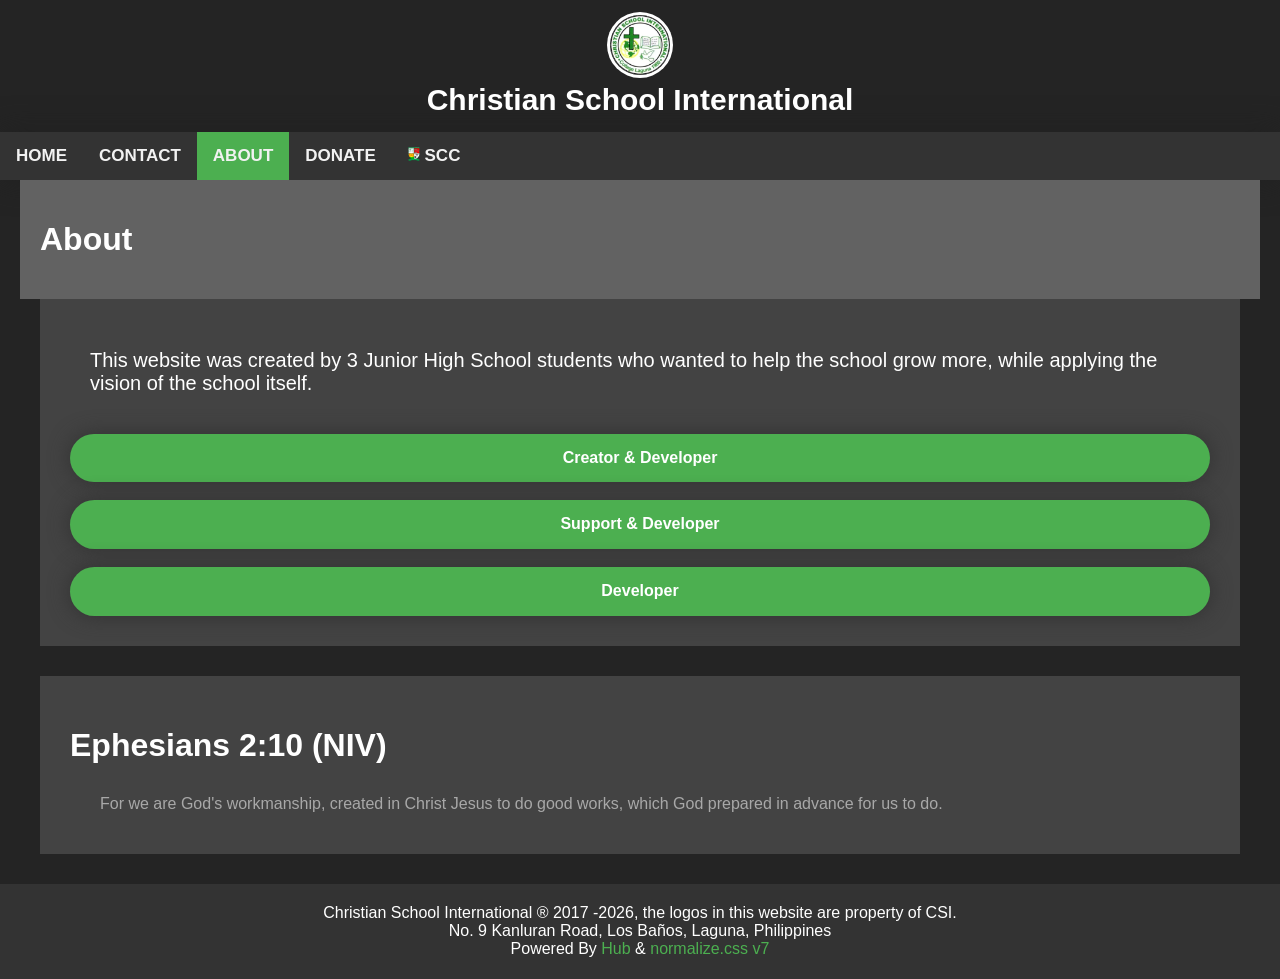
<file: about.html>
<!DOCTYPE HTML>
<html>

<head>
    <title>About - Christian School International</title>
    <meta name="author" content="Ivan Louis A. Arellano">
    <meta name="viewport" content="width=device-width, intial-scale=1">
    <link rel="stylesheet" type="text/css" href="css/main.css">
    <link rel="stylesheet" type="text/css" href="css/hub.min.css">
    <link rel="icon" href="csi-logo.png">
</head>

<body>
    <div class="csi">
        <a href="index.html">
            <img src="csi-logo.png" title="Christian School International" alt="Christian School International"><br>Christian School International</a>
    </div>
    <!-- responsive navigation bar -->
    <div class="topnav" id="myTopnav">
        <a href="index.html">Home</a>
        <a href="contact.html">Contact</a>
        <a class="active" href="about.html">About</a>
        <a href="#donate">Donate</a>
        <a href="https://www.facebook.com/pg/CSIHSSCC/"><img class="image-resize" src="scc-logo.png"> SCC</a>
        <a href="javascript:void(0);" style="font-size:14.6px;" class="icon" onclick="myFunction()">&#9776;</a>
    </div>
    <!-- content -->
    <div class="header-content">
        <h1>About</h1>
    </div>
    <div class="content">
        <p>
            This website was created by 3 Junior High School students who wanted to help the school grow more, while applying the vision of the school itself.
        </p>
        <br>
        <a id="button" href="https://www.facebook.com/nexislexi/" class="button">Creator &amp; Developer</a><br>
        <a id="button" href="https://www.facebook.com/HarlequinII" class="button">Support &amp; Developer</a><br>
        <a id="button" href="https://www.facebook.com/Technolight123" class="button">Developer</a>
    </div>
    <div class="content">
        <h1>Ephesians 2:10 (NIV)</h1>
        <h4>For we are God's workmanship, created in Christ Jesus to do good works, which God prepared in advance for us to do.</h4>
    </div>
    <!-- footer -->
    <div class="footer">
        Christian School International &reg; 2017
        <script>
            new Date().getFullYear() > 1914 && document.write("-" + new Date().getFullYear());

        </script>, the logos in this website are property of CSI.
        <br>No. 9 Kanluran Road, Los Baños, Laguna, Philippines
        <br>Powered By <a href="https://github.com/NexisLexis/hub">Hub</a> & <a href="https://necolas.github.io/normalize.css">normalize.css v7</a>
    </div>
    <!-- javascripts -->
    <script>
        function myFunction() {
            var x = document.getElementById("myTopnav");
            if (x.className === "topnav") {
                x.className += " responsive";
            } else {
                x.className = "topnav";
            }
        }

    </script>
</body>

</html>
</file>
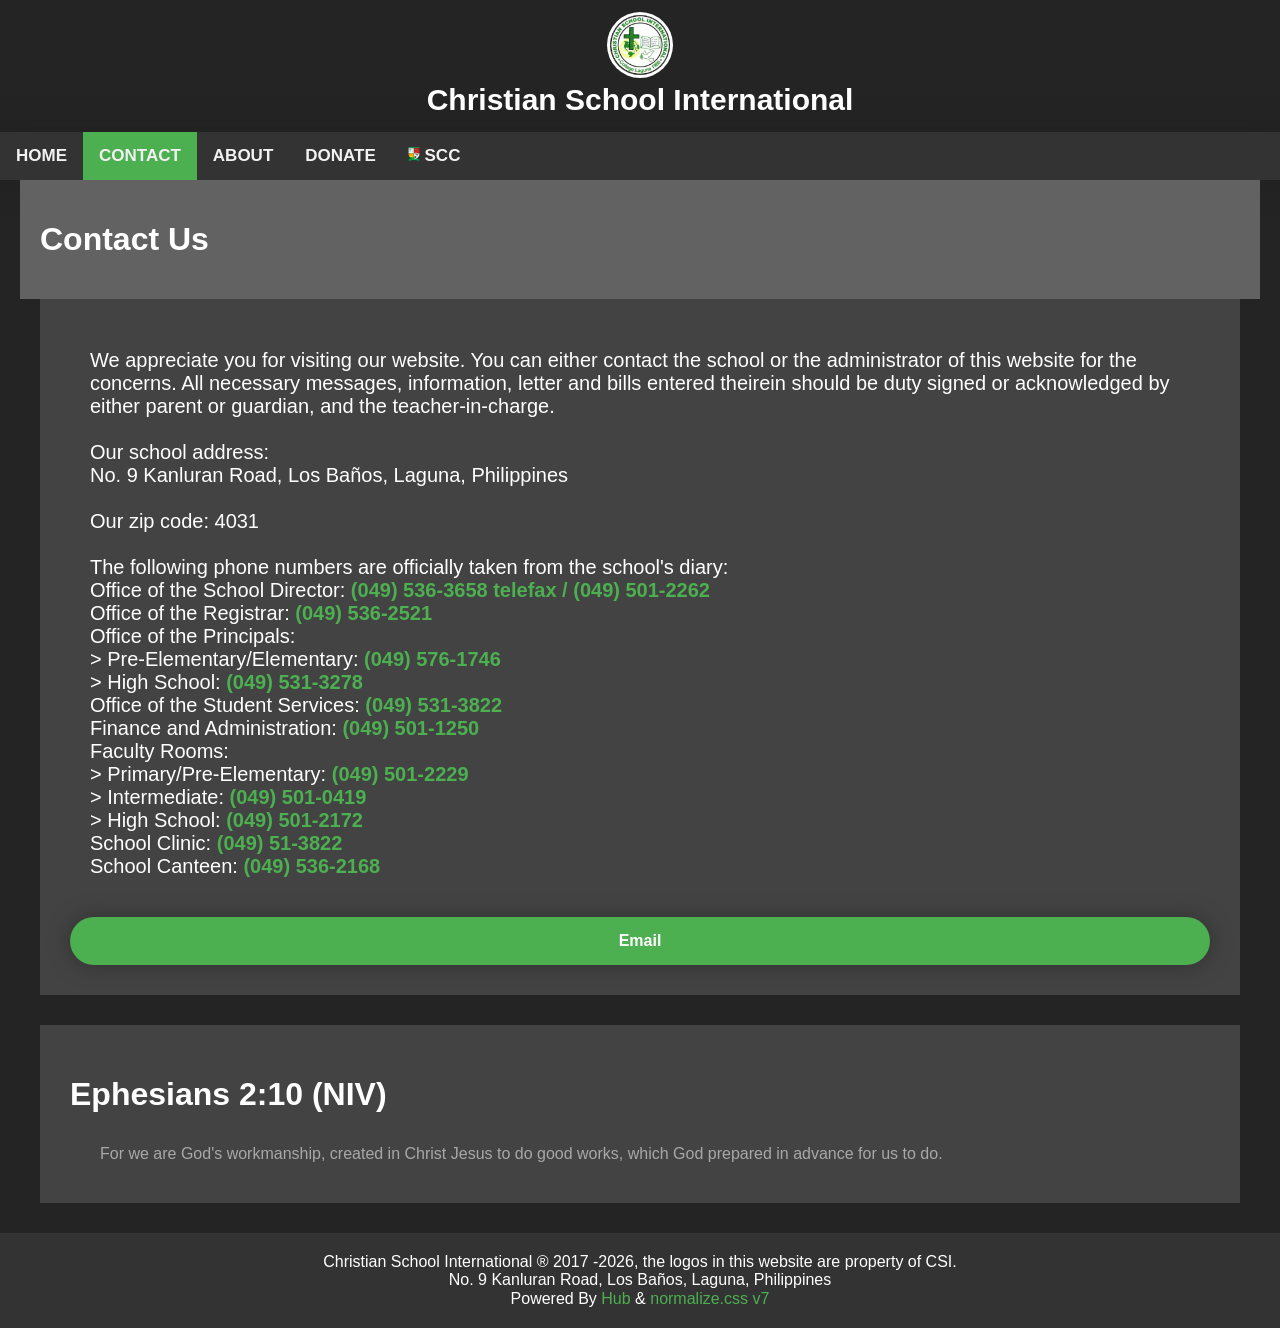
<file: contact.html>
<!DOCTYPE HTML>
<html>

<head>
    <title>Contact - Christian School International</title>
    <meta name="author" content="Ivan Louis A. Arellano">
    <meta name="viewport" content="width=device-width, intial-scale=1">
    <link rel="stylesheet" type="text/css" href="css/main.css">
    <link rel="stylesheet" type="text/css" href="css/hub.min.css">
    <link rel="icon" href="csi-logo.png">
</head>

<body>
    <div class="csi">
        <a href="index.html">
            <img src="csi-logo.png" title="Christian School International" alt="Christian School International"><br>Christian School International</a>
    </div>
    <!-- responsive navigation bar -->
    <div class="topnav" id="myTopnav">
        <a href="index.html">Home</a>
        <a class="active" href="contact.html">Contact</a>
        <a href="about.html">About</a>
        <a href="#donate">Donate</a>
        <a href="https://www.facebook.com/pg/CSIHSSCC/"><img class="image-resize" src="scc-logo.png"> SCC</a>
        <a href="javascript:void(0);" style="font-size:14.6px;" class="icon" onclick="myFunction()">&#9776;</a>
    </div>
    <!-- content -->
    <div class="header-content">
        <h1>Contact Us</h1>
    </div>
    <div class="content">
        <p>We appreciate you for visiting our website. You can either contact the school or the administrator of this website for the concerns. All necessary messages, information, letter and bills entered theirein should be duty signed or acknowledged by either parent or guardian, and the teacher-in-charge.<br><br> Our school address: <br> No. 9 Kanluran Road, Los Ba&ntilde;os, Laguna, Philippines<br><br> Our zip code: 4031<br><br> The following phone numbers are officially taken from the school's diary:<br> Office of the School Director: <span class="phone-number">(049) 536-3658 telefax / (049) 501-2262</span><br> Office of the Registrar: <span class="phone-number">(049) 536-2521</span><br> Office of the Principals: <br> > Pre-Elementary/Elementary: <span class="phone-number">(049) 576-1746</span><br> > High School: <span class="phone-number">(049) 531-3278</span><br> Office of the Student Services: <span class="phone-number">(049) 531-3822</span><br> Finance and Administration: <span class="phone-number">(049) 501-1250</span><br> Faculty Rooms:<br> > Primary/Pre-Elementary: <span class="phone-number">(049) 501-2229</span><br> > Intermediate: <span class="phone-number">(049) 501-0419</span><br> > High School: <span class="phone-number">(049) 501-2172</span><br> School Clinic: <span class="phone-number">(049) 51-3822</span><br> School Canteen: <span class="phone-number">(049) 536-2168</span>
        </p>
        <br>
        <a id="button" href="mailto:vendaofficial@gmail.com" class="button">Email</a>
    </div>
    <div class="content">
        <h1>Ephesians 2:10 (NIV)</h1>
        <h4>For we are God's workmanship, created in Christ Jesus to do good works, which God prepared in advance for us to do.</h4>
    </div>
    <!-- footer -->
    <div class="footer">
        Christian School International &reg; 2017
        <script>
            new Date().getFullYear() > 1914 && document.write("-" + new Date().getFullYear());

        </script>, the logos in this website are property of CSI.
        <br>No. 9 Kanluran Road, Los Baños, Laguna, Philippines
        <br>Powered By <a href="https://github.com/NexisLexis/hub">Hub</a> & <a href="https://necolas.github.io/normalize.css">normalize.css v7</a>
    </div>
    <!-- javascripts -->
    <script>
        function myFunction() {
            var x = document.getElementById("myTopnav");
            if (x.className === "topnav") {
                x.className += " responsive";
            } else {
                x.className = "topnav";
            }
        }

    </script>
</body>

</html>
</file>
<file: css/main.css>
/* DOCUMENT BY Ivan Arellano */
*{
    padding: 0;
    margin: 0;
    text-decoration: none;
    font-family: sans-serif;
}
* a {
	-webkit-transition: 0.2s; /* Safari */
	-moz-transition: 0.2s; /* Mozilla */
	transition: 0.2s;
    color: #4CAF50;
}
.phone-number {
    color: #4CAF50;
    font-weight: bold;
}
table {
    border-collapse: collapse;
    margin: auto;
}
table caption {
    padding: 10px;
    font-size: 20px;
    font-weight: bold;
}
td, th {
    border: 1px solid white;
    padding: 10px;
}
body {
    background-color: rgb(36, 36, 36);
}
.image-resize {
	max-width: 12px;
}
.footer {
    text-align: center;
    padding: 20px;
    color: white;
    background: #333;
}
.content {
    color: white;
    background: #434343;
    margin: 40px;
    margin-top: 0px;
    margin-bottom: 30px;
    padding: 30px;
}
.content a {
	color: #a8a8a8;
}
.content a:hover {
	color: #626262;
}
.header-content {
    color: white;
    background: #626262;
    padding: 20px;
    margin-left: 20px;
    margin-right: 20px;
}
.content h4 {
    color: #a8a8a8;
    padding: 10px;
    font-weight: 100;
    margin-left: 20px;
}

.content p {
    font-size: 20px;
    margin-left: 20px;
    margin: 20px;
}
#center-block-img {
	display: block;
    margin: auto;
}
#button {
	color: white;
	display: flex;
	align-items: center;
	justify-content: center;
}
.button {
    border-radius: 100px;
    padding: 15px;
    background: #4CAF50;
    color: white;
    font-weight: bold;
    font-size: 16px;
	box-shadow: 0px 0px 20px 1px #333;
}
.button:hover {
    background: #333;
}
.button:active {
    background: #242424;
    color: #bababa;
}
.csi {
    font-size: 30px;
    font-weight: 600;
    text-align: center;
    padding: 15px;
    background: #242424;
    color: white;

}
.csi img {
    max-width: 60px;
    box-shadow: 0px 0px 0px 3px white;
    border-radius: 50%;
}
.csi a {
    color: white;
}
.csi a:hover {
    transition: 0.2s;
    color: #d4d4d4;
}
.topnav {
	text-transform: uppercase;
	font-weight: bold;
    overflow: hidden;
    background-color: #333;
    box-shadow: 0px 0px 30px 1px #212121;
}
.topnav a {
    float: left;
    display: block;
    color: #f2f2f2;
    text-align: center;
    padding: 14px 16px;
    text-decoration: none;
    font-size: 17px;
}
.topnav a:hover {
    background-color: #4CAF50;
    color: white;
}
.active {
    background-color: #4CAF50;
    color: white;
}
.topnav .icon {
    display: none;
}
@media screen and (max-width: 650px) {
    .topnav a:not(:first-child) {display: none;}
    .topnav a.icon {
    float: right;
    display: block;
  }
}

@media screen and (max-width: 650px) {
    .topnav.responsive {position: relative;}
    .topnav.responsive .icon {
    position: absolute;
    right: 0;
    top: 0;
  }
    .topnav.responsive a {
    float: none;
    display: block;
    text-align: left;
  }
}
</file>
<file: css/hub.min.css>
/*! normalize.css v7.0.0 | MIT License | github.com/necolas/normalize.css */

/* Document
   ========================================================================== */

/**
 * 1. Correct the line height in all browsers.
 * 2. Prevent adjustments of font size after orientation changes in
 *    IE on Windows Phone and in iOS.
 */

html {
    line-height: 1.15;
    /* 1 */
    -ms-text-size-adjust: 100%;
    /* 2 */
    -webkit-text-size-adjust: 100%;
    /* 2 */
}

/* Sections
   ========================================================================== */

/**
 * Remove the margin in all browsers (opinionated).
 */

body {
    margin: 0;
}

/**
 * Add the correct display in IE 9-.
 */

article,
aside,
footer,
header,
nav,
section {
    display: block;
}

/**
 * Correct the font size and margin on `h1` elements within `section` and
 * `article` contexts in Chrome, Firefox, and Safari.
 */

h1 {
    font-size: 2em;
    margin: 0.67em 0;
}

/* Grouping content
   ========================================================================== */

/**
 * Add the correct display in IE 9-.
 * 1. Add the correct display in IE.
 */

figcaption,
figure,
main {
    /* 1 */
    display: block;
}

/**
 * Add the correct margin in IE 8.
 */

figure {
    margin: 1em 40px;
}

/**
 * 1. Add the correct box sizing in Firefox.
 * 2. Show the overflow in Edge and IE.
 */

hr {
    box-sizing: content-box;
    /* 1 */
    height: 0;
    /* 1 */
    overflow: visible;
    /* 2 */
}

/**
 * 1. Correct the inheritance and scaling of font size in all browsers.
 * 2. Correct the odd `em` font sizing in all browsers.
 */

pre {
    font-family: monospace, monospace;
    /* 1 */
    font-size: 1em;
    /* 2 */
}

/* Text-level semantics
   ========================================================================== */

/**
 * 1. Remove the gray background on active links in IE 10.
 * 2. Remove gaps in links underline in iOS 8+ and Safari 8+.
 */

a {
    background-color: transparent;
    /* 1 */
    -webkit-text-decoration-skip: objects;
    /* 2 */
}

/**
 * 1. Remove the bottom border in Chrome 57- and Firefox 39-.
 * 2. Add the correct text decoration in Chrome, Edge, IE, Opera, and Safari.
 */

abbr[title] {
    border-bottom: none;
    /* 1 */
    text-decoration: underline;
    /* 2 */
    text-decoration: underline dotted;
    /* 2 */
}

/**
 * Prevent the duplicate application of `bolder` by the next rule in Safari 6.
 */

b,
strong {
    font-weight: inherit;
}

/**
 * Add the correct font weight in Chrome, Edge, and Safari.
 */

b,
strong {
    font-weight: bolder;
}

/**
 * 1. Correct the inheritance and scaling of font size in all browsers.
 * 2. Correct the odd `em` font sizing in all browsers.
 */

code,
kbd,
samp {
    font-family: monospace, monospace;
    /* 1 */
    font-size: 1em;
    /* 2 */
}

/**
 * Add the correct font style in Android 4.3-.
 */

dfn {
    font-style: italic;
}

/**
 * Add the correct background and color in IE 9-.
 */

mark {
    background-color: #ff0;
    color: #000;
}

/**
 * Add the correct font size in all browsers.
 */

small {
    font-size: 80%;
}

/**
 * Prevent `sub` and `sup` elements from affecting the line height in
 * all browsers.
 */

sub,
sup {
    font-size: 75%;
    line-height: 0;
    position: relative;
    vertical-align: baseline;
}

sub {
    bottom: -0.25em;
}

sup {
    top: -0.5em;
}

/* Embedded content
   ========================================================================== */

/**
 * Add the correct display in IE 9-.
 */

audio,
video {
    display: inline-block;
}

/**
 * Add the correct display in iOS 4-7.
 */

audio:not([controls]) {
    display: none;
    height: 0;
}

/**
 * Remove the border on images inside links in IE 10-.
 */

img {
    border-style: none;
}

/**
 * Hide the overflow in IE.
 */

svg:not(:root) {
    overflow: hidden;
}

/* Forms
   ========================================================================== */

/**
 * 1. Change the font styles in all browsers (opinionated).
 * 2. Remove the margin in Firefox and Safari.
 */

button,
input,
optgroup,
select,
textarea {
    font-family: sans-serif;
    /* 1 */
    font-size: 100%;
    /* 1 */
    line-height: 1.15;
    /* 1 */
    margin: 0;
    /* 2 */
}

/**
 * Show the overflow in IE.
 * 1. Show the overflow in Edge.
 */

button,
input {
    /* 1 */
    overflow: visible;
}

/**
 * Remove the inheritance of text transform in Edge, Firefox, and IE.
 * 1. Remove the inheritance of text transform in Firefox.
 */

button,
select {
    /* 1 */
    text-transform: none;
}

/**
 * 1. Prevent a WebKit bug where (2) destroys native `audio` and `video`
 *    controls in Android 4.
 * 2. Correct the inability to style clickable types in iOS and Safari.
 */

button,
html [type="button"],
/* 1 */

[type="reset"],
[type="submit"] {
    -webkit-appearance: button;
    /* 2 */
}

/**
 * Remove the inner border and padding in Firefox.
 */

button::-moz-focus-inner,
[type="button"]::-moz-focus-inner,
[type="reset"]::-moz-focus-inner,
[type="submit"]::-moz-focus-inner {
    border-style: none;
    padding: 0;
}

/**
 * Restore the focus styles unset by the previous rule.
 */

button:-moz-focusring,
[type="button"]:-moz-focusring,
[type="reset"]:-moz-focusring,
[type="submit"]:-moz-focusring {
    outline: 1px dotted ButtonText;
}

/**
 * Correct the padding in Firefox.
 */

fieldset {
    padding: 0.35em 0.75em 0.625em;
}

/**
 * 1. Correct the text wrapping in Edge and IE.
 * 2. Correct the color inheritance from `fieldset` elements in IE.
 * 3. Remove the padding so developers are not caught out when they zero out
 *    `fieldset` elements in all browsers.
 */

legend {
    box-sizing: border-box;
    /* 1 */
    color: inherit;
    /* 2 */
    display: table;
    /* 1 */
    max-width: 100%;
    /* 1 */
    padding: 0;
    /* 3 */
    white-space: normal;
    /* 1 */
}

/**
 * 1. Add the correct display in IE 9-.
 * 2. Add the correct vertical alignment in Chrome, Firefox, and Opera.
 */

progress {
    display: inline-block;
    /* 1 */
    vertical-align: baseline;
    /* 2 */
}

/**
 * Remove the default vertical scrollbar in IE.
 */

textarea {
    overflow: auto;
}

/**
 * 1. Add the correct box sizing in IE 10-.
 * 2. Remove the padding in IE 10-.
 */

[type="checkbox"],
[type="radio"] {
    box-sizing: border-box;
    /* 1 */
    padding: 0;
    /* 2 */
}

/**
 * Correct the cursor style of increment and decrement buttons in Chrome.
 */

[type="number"]::-webkit-inner-spin-button,
[type="number"]::-webkit-outer-spin-button {
    height: auto;
}

/**
 * 1. Correct the odd appearance in Chrome and Safari.
 * 2. Correct the outline style in Safari.
 */

[type="search"] {
    -webkit-appearance: textfield;
    /* 1 */
    outline-offset: -2px;
    /* 2 */
}

/**
 * Remove the inner padding and cancel buttons in Chrome and Safari on macOS.
 */

[type="search"]::-webkit-search-cancel-button,
[type="search"]::-webkit-search-decoration {
    -webkit-appearance: none;
}

/**
 * 1. Correct the inability to style clickable types in iOS and Safari.
 * 2. Change font properties to `inherit` in Safari.
 */

::-webkit-file-upload-button {
    -webkit-appearance: button;
    /* 1 */
    font: inherit;
    /* 2 */
}

/* Interactive
   ========================================================================== */

/*
 * Add the correct display in IE 9-.
 * 1. Add the correct display in Edge, IE, and Firefox.
 */

details,
/* 1 */

menu {
    display: block;
}

/*
 * Add the correct display in all browsers.
 */

summary {
    display: list-item;
}

/* Scripting
   ========================================================================== */

/**
 * Add the correct display in IE 9-.
 */

canvas {
    display: inline-block;
}

/**
 * Add the correct display in IE.
 */

template {
    display: none;
}

/* Hidden
   ========================================================================== */

/**
 * Add the correct display in IE 10-.
 */

[hidden] {
    display: none;
}

/* End of normalize.css */

/* ========================================================================== */

/* Start of Hub.css | MIT License | https://github.com/NexisLexis/hub/ */

* {
    transition: 0.2s !important;
}

/* a:hover {
    color: rgb(69, 133, 159);
    transition: 0.2s;
}
a, a:visited {
    text-decoration: none;
    color: rgba(135, 206, 235, 0.5)
} */

.link-blue a {
    color: deepskyblue;
}

.link-blue a:hover {
    color: skyblue;
}

.link-red a {
    color: indianred;
}

.link-red a:hover {
    color: darkred;
}

.link-white a {
    color: white;
}

.link-white a:hover {
    color: rgb(135, 300, 235);
}

.text-bold {
    font-weight: bold;
}

.text-white {
    color: white;
}

.text-center {
    text-align: center;
}

.container {
    padding: 16px;
}

.margin {
    margin: 16px;
}

.brand {
    font-size: 28px;
    text-align: left;
}

.background-blue {
    background-color: #78c3ff;
    color: white;
}

.background-dark-blue {
    background-color: rgb(0, 90, 138);
    color: white;
}

.card {
    box-shadow: 0px 0px 7px 0px rgba(0, 0, 0, 0.5);
}

.card2 {
    box-shadow: 0px 0px 14px 0px rgba(0, 0, 0, 0.7);
}

.round {
    border-radius: 5px;
}

.round2 {
    border-radius: 10px;
}

.border-left {
    border-left: solid;
    border-width: 10px;
}

.background-pale-blue {
    background-color: rgba(135, 206, 235, 0.6);
}

.border-blue {
    border-left-color: deepskyblue;
}

.border-red {
    border-left-color: red;
}

.border-yellow {
    border-left-color: yellow;
}

.border-green {
    border-left-color: limegreen;
}

.background-pale-yellow {
    background-color: rgba(255, 250, 121, 0.6);
}

.background-pale-red {
    background-color: rgba(253, 147, 147, 0.6);
}

.background-pale-green {
    background-color: rgba(163, 253, 147, 0.6);
}

.background-white {
    background-color: white;
}

.background-black {
    background-color: rgb(13, 13, 28);
    color: white;
}

/* table & code customization */

table {
    overflow-x: auto !important;
    width: 100% !important;
    height: 50px !important;
    border-collapse: collapse !important;
}

th {
    border: 1px solid #ddd !important;
}

tr:nth-child(even) {
    background-color: #1d1d1d !important;
}

th,
td {
    padding: 10px !important;
}

td {
    border-bottom: 1px solid #ddd !important;
}

code {
    /* you can change this */
    background-color: rgba(123, 209, 255, 0.42);
    padding: 3px;
    border-radius: 5px;
}

.code-background-black code {
    color: white;
    background-color: rgba(30, 30, 30, 0.7);
}

.text-black {
    color: black;
}

.float-right {
    float: right;
}

.text-left {
    text-align: left;
}

.text-right {
    text-align: right;
}

.text-justify {
    text-align: justify;
}

.float-left {
    float: left;
}

.font-14 {
    font-size: 14px;
}

.font-18 {
    font-size: 18px;
}

.text-underline {
    text-decoration: underline;
}
</file>
